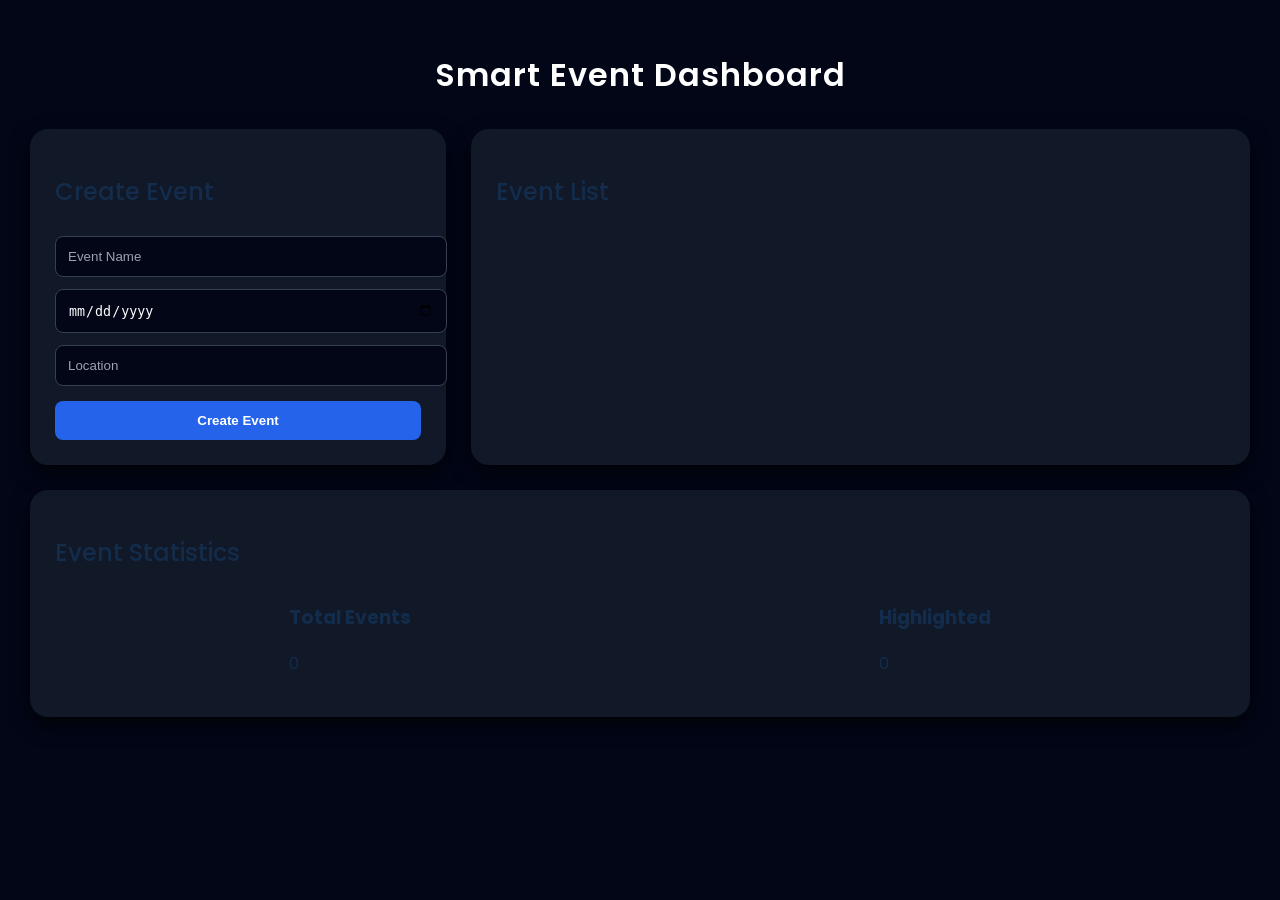
<file: assignment-1-event-dashboard/index.html>
<!DOCTYPE html>
<html lang="en" >
<head>
<meta charset="UTF-8">
<title>Smart Event Dashboard</title>
<link rel="stylesheet" href="style.css">
<link href="https://fonts.googleapis.com/css2?family=Poppins:wght@300;400;500;600&display=swap" rel="stylesheet">
</head>

<body>

<h1>Smart Event Dashboard</h1>

<div class="dashboard">

<div class="box form-box">

<h2>Create Event</h2>

<input type="text" id="eventName" placeholder="Event Name">

<input type="date" id="eventDate">

<input type="text" id="eventLocation" placeholder="Location">

<button id="createEvent">Create Event</button>

</div>


<div class="box event-box">

<h2>Event List</h2>

<div id="eventContainer"></div>

</div>

</div>


<div class="box stats-box">

<h2>Event Statistics</h2>

<div class="stats">

<div>
<h3>Total Events</h3>
<p id="totalEvents">0</p>
</div>

<div>
<h3>Highlighted</h3>
<p id="highlightEvents">0</p>
</div>

</div>

</div>

<script src="script.js"></script>

</body>
</html>
</file>
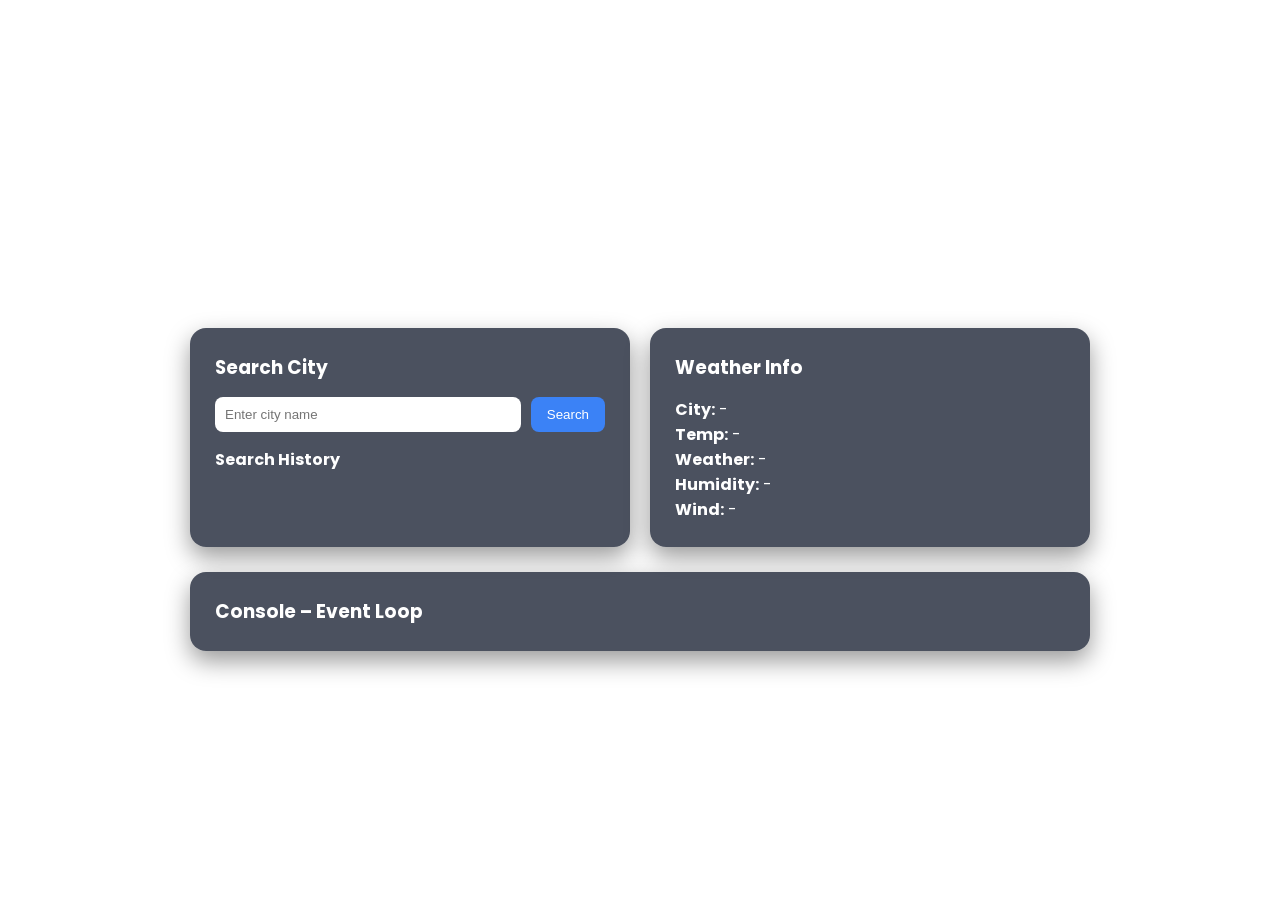
<file: assignment-2-weather-tracker/index.html>
<!DOCTYPE html>
<html lang="en">

<head>
<meta charset="UTF-8">
<meta name="viewport" content="width=device-width, initial-scale=1.0">
<title>Async Weather Tracker</title>

<link rel="stylesheet" href="style.css">

<link href="https://fonts.googleapis.com/css2?family=Poppins:wght@300;400;600&display=swap" rel="stylesheet">

</head>

<body>

<div class="container">

<h1>🌤 Async Weather Tracker</h1>

<div class="top-section">

<div class="search-box card">

<h3>Search City</h3>

<div class="input-group">
<input type="text" id="cityInput" placeholder="Enter city name">
<button id="searchBtn">Search</button>
</div>

<h4>Search History</h4>
<div id="history"></div>

</div>

<div class="weather-box card">

<h3>Weather Info</h3>

<p><b>City:</b> <span id="city">-</span></p>
<p><b>Temp:</b> <span id="temp">-</span></p>
<p><b>Weather:</b> <span id="weather">-</span></p>
<p><b>Humidity:</b> <span id="humidity">-</span></p>
<p><b>Wind:</b> <span id="wind">-</span></p>

</div>

</div>

<div class="console card">

<h3>Console – Event Loop</h3>
<div id="logs"></div>

</div>

</div>

<script src="script.js"></script>

</body>
</html>
</file>
<file: assignment-1-event-dashboard/style.css>
body{
font-family:Segoe UI;
background:#020617;   /* very dark background */
margin:0;
padding:30px;
color:#e2e8f0;
}

h1{
text-align:center;
margin-bottom:30px;
color:white;
}

.dashboard{
display:flex;
gap:25px;
}

/* ALL THREE BOXES */
.box{
background:#111827;   /* lighter than page background */
border-radius:18px;
padding:25px;
box-shadow:0 8px 20px rgba(0,0,0,0.7);
}

/* LEFT BOX */
.form-box{
width:30%;
}

/* RIGHT BOX */
.event-box{
flex:1;
}

/* BOTTOM BOX */
.stats-box{
margin-top:25px;
}

/* INPUT FIELDS */
input{
width:100%;
padding:12px;
margin-top:12px;
border-radius:8px;
border:1px solid #374151;
background:#020617;
color:white;
}

input::placeholder{
color:#9ca3af;
}

/* CREATE BUTTON */
button{
margin-top:15px;
padding:12px;
width:100%;
border:none;
border-radius:8px;
background:#2563eb;
color:white;
cursor:pointer;
font-weight:600;
}

button:hover{
background:#1d4ed8;
}

/* EVENT CARD */
.event-card{
background:#020617;
border-left:4px solid #2563eb;
padding:15px;
margin-top:12px;
border-radius:10px;
display:flex;
justify-content:space-between;
align-items:center;
transition:0.2s;
}

.event-card:hover{
transform:scale(1.03);
background:#0f172a;
}

/* HIGHLIGHT */
.highlight{
background:#78350f;
}

/* BUTTONS */
.delete-btn{
background:#dc2626;
color:white;
border:none;
padding:6px 10px;
border-radius:6px;
cursor:pointer;
}

.highlight-btn{
background:#f59e0b;
color:white;
border:none;
padding:6px 10px;
border-radius:6px;
cursor:pointer;
}

/* STATS SECTION */
.stats{
display:flex;
justify-content:space-around;
margin-top:15px;
}
body{
font-family:'Poppins', sans-serif;
background:#020617;
margin:0;
padding:30px;
color:#132c4b;
}
h1{
font-weight:600;
letter-spacing:1px;
}

h2{
font-weight:500;
margin-bottom:15px;
}

.event-card strong{
font-weight:500;
font-size:16px;
}
.event-card span{
font-size:14px;
color:#9ca3af;
}
</file>
<file: assignment-2-weather-tracker/style.css>
*{
margin:0;
padding:0;
box-sizing:border-box;
}

body{

font-family:"Poppins", sans-serif;
color:white;

background-image:url("https://images.unsplash.com/photo-1601134467661-3d775b999c8b");
background-size:cover;
background-position:center;
background-repeat:no-repeat;

display:flex;
justify-content:center;
align-items:center;

min-height:100vh;
}

.container{
width:900px;
}

h1{
text-align:center;
margin-bottom:30px;
font-weight:600;
}

.top-section{
display:grid;
grid-template-columns:1fr 1fr;
gap:20px;
}

.card{

background:rgba(15,23,42,0.75);
backdrop-filter:blur(10px);

padding:25px;
border-radius:16px;

box-shadow:0 10px 25px rgba(0,0,0,0.4);
}

.search-box h3,
.weather-box h3{
margin-bottom:15px;
}

.input-group{
display:flex;
gap:10px;
margin-bottom:15px;
}

input{
flex:1;
padding:10px;
border-radius:8px;
border:none;
outline:none;
}

button{

padding:10px 16px;

border:none;
border-radius:8px;

background:#3b82f6;
color:white;

cursor:pointer;
font-weight:500;
}

button:hover{
background:#2563eb;
}

#history{

display:flex;
flex-wrap:wrap;
gap:8px;
margin-top:10px;
}

#history span{

background:#1e293b;
padding:6px 12px;
border-radius:15px;
cursor:pointer;
font-size:14px;
}

#history span:hover{
background:#334155;
}

.console{
margin-top:25px;
}

#logs p{
font-size:14px;
margin-bottom:5px;
}
</file>
